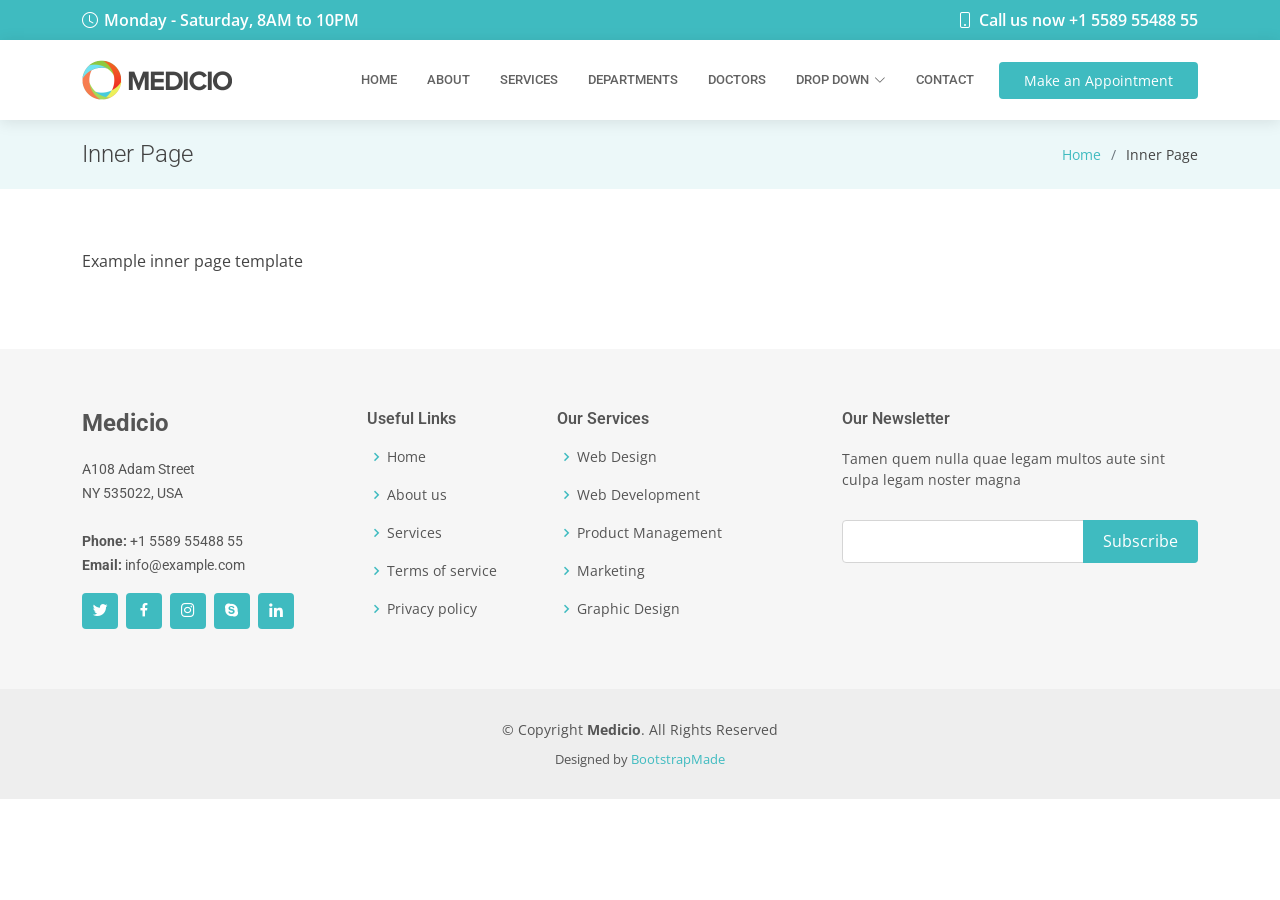
<file: wwwroot/Medicio/Medicio/inner-page.html>
<!DOCTYPE html>
<html lang="en">

<head>
  <meta charset="utf-8">
  <meta content="width=device-width, initial-scale=1.0" name="viewport">

  <title>Inner Page - Medicio Bootstrap Template</title>
  <meta content="" name="description">
  <meta content="" name="keywords">

  <!-- Favicons -->
  <link href="assets/img/favicon.png" rel="icon">
  <link href="assets/img/apple-touch-icon.png" rel="apple-touch-icon">

  <!-- Google Fonts -->
  <link href="https://fonts.googleapis.com/css?family=Open+Sans:300,300i,400,400i,600,600i,700,700i|Roboto:300,300i,400,400i,500,500i,600,600i,700,700i|Poppins:300,300i,400,400i,500,500i,600,600i,700,700i" rel="stylesheet">

  <!-- Vendor CSS Files -->
  <link href="assets/vendor/fontawesome-free/css/all.min.css" rel="stylesheet">
  <link href="assets/vendor/animate.css/animate.min.css" rel="stylesheet">
  <link href="assets/vendor/aos/aos.css" rel="stylesheet">
  <link href="assets/vendor/bootstrap/css/bootstrap.min.css" rel="stylesheet">
  <link href="assets/vendor/bootstrap-icons/bootstrap-icons.css" rel="stylesheet">
  <link href="assets/vendor/boxicons/css/boxicons.min.css" rel="stylesheet">
  <link href="assets/vendor/glightbox/css/glightbox.min.css" rel="stylesheet">
  <link href="assets/vendor/swiper/swiper-bundle.min.css" rel="stylesheet">

  <!-- Template Main CSS File -->
  <link href="assets/css/style.css" rel="stylesheet">

  <!-- =======================================================
  * Template Name: Medicio - v4.8.2
  * Template URL: https://bootstrapmade.com/medicio-free-bootstrap-theme/
  * Author: BootstrapMade.com
  * License: https://bootstrapmade.com/license/
  ======================================================== -->
</head>

<body>

  <!-- ======= Top Bar ======= -->
  <div id="topbar" class="d-flex align-items-center fixed-top">
    <div class="container d-flex align-items-center justify-content-center justify-content-md-between">
      <div class="align-items-center d-none d-md-flex">
        <i class="bi bi-clock"></i> Monday - Saturday, 8AM to 10PM
      </div>
      <div class="d-flex align-items-center">
        <i class="bi bi-phone"></i> Call us now +1 5589 55488 55
      </div>
    </div>
  </div>

  <!-- ======= Header ======= -->
  <header id="header" class="fixed-top">
    <div class="container d-flex align-items-center">

      <a href="index.html" class="logo me-auto"><img src="assets/img/logo.png" alt=""></a>
      <!-- Uncomment below if you prefer to use an image logo -->
      <!-- <h1 class="logo me-auto"><a href="index.html">Medicio</a></h1> -->

      <nav id="navbar" class="navbar order-last order-lg-0">
        <ul>
          <li><a class="nav-link scrollto " href="#hero">Home</a></li>
          <li><a class="nav-link scrollto" href="#about">About</a></li>
          <li><a class="nav-link scrollto" href="#services">Services</a></li>
          <li><a class="nav-link scrollto" href="#departments">Departments</a></li>
          <li><a class="nav-link scrollto" href="#doctors">Doctors</a></li>
          <li class="dropdown"><a href="#"><span>Drop Down</span> <i class="bi bi-chevron-down"></i></a>
            <ul>
              <li><a href="#">Drop Down 1</a></li>
              <li class="dropdown"><a href="#"><span>Deep Drop Down</span> <i class="bi bi-chevron-right"></i></a>
                <ul>
                  <li><a href="#">Deep Drop Down 1</a></li>
                  <li><a href="#">Deep Drop Down 2</a></li>
                  <li><a href="#">Deep Drop Down 3</a></li>
                  <li><a href="#">Deep Drop Down 4</a></li>
                  <li><a href="#">Deep Drop Down 5</a></li>
                </ul>
              </li>
              <li><a href="#">Drop Down 2</a></li>
              <li><a href="#">Drop Down 3</a></li>
              <li><a href="#">Drop Down 4</a></li>
            </ul>
          </li>
          <li><a class="nav-link scrollto" href="#contact">Contact</a></li>
        </ul>
        <i class="bi bi-list mobile-nav-toggle"></i>
      </nav><!-- .navbar -->

      <a href="#appointment" class="appointment-btn scrollto"><span class="d-none d-md-inline">Make an</span> Appointment</a>

    </div>
  </header><!-- End Header -->

  <main id="main">

    <!-- ======= Breadcrumbs Section ======= -->
    <section class="breadcrumbs">
      <div class="container">

        <div class="d-flex justify-content-between align-items-center">
          <h2>Inner Page</h2>
          <ol>
            <li><a href="index.html">Home</a></li>
            <li>Inner Page</li>
          </ol>
        </div>

      </div>
    </section><!-- End Breadcrumbs Section -->

    <section class="inner-page">
      <div class="container">
        <p>
          Example inner page template
        </p>
      </div>
    </section>

  </main><!-- End #main -->

  <!-- ======= Footer ======= -->
  <footer id="footer">
    <div class="footer-top">
      <div class="container">
        <div class="row">

          <div class="col-lg-3 col-md-6">
            <div class="footer-info">
              <h3>Medicio</h3>
              <p>
                A108 Adam Street <br>
                NY 535022, USA<br><br>
                <strong>Phone:</strong> +1 5589 55488 55<br>
                <strong>Email:</strong> info@example.com<br>
              </p>
              <div class="social-links mt-3">
                <a href="#" class="twitter"><i class="bx bxl-twitter"></i></a>
                <a href="#" class="facebook"><i class="bx bxl-facebook"></i></a>
                <a href="#" class="instagram"><i class="bx bxl-instagram"></i></a>
                <a href="#" class="google-plus"><i class="bx bxl-skype"></i></a>
                <a href="#" class="linkedin"><i class="bx bxl-linkedin"></i></a>
              </div>
            </div>
          </div>

          <div class="col-lg-2 col-md-6 footer-links">
            <h4>Useful Links</h4>
            <ul>
              <li><i class="bx bx-chevron-right"></i> <a href="#">Home</a></li>
              <li><i class="bx bx-chevron-right"></i> <a href="#">About us</a></li>
              <li><i class="bx bx-chevron-right"></i> <a href="#">Services</a></li>
              <li><i class="bx bx-chevron-right"></i> <a href="#">Terms of service</a></li>
              <li><i class="bx bx-chevron-right"></i> <a href="#">Privacy policy</a></li>
            </ul>
          </div>

          <div class="col-lg-3 col-md-6 footer-links">
            <h4>Our Services</h4>
            <ul>
              <li><i class="bx bx-chevron-right"></i> <a href="#">Web Design</a></li>
              <li><i class="bx bx-chevron-right"></i> <a href="#">Web Development</a></li>
              <li><i class="bx bx-chevron-right"></i> <a href="#">Product Management</a></li>
              <li><i class="bx bx-chevron-right"></i> <a href="#">Marketing</a></li>
              <li><i class="bx bx-chevron-right"></i> <a href="#">Graphic Design</a></li>
            </ul>
          </div>

          <div class="col-lg-4 col-md-6 footer-newsletter">
            <h4>Our Newsletter</h4>
            <p>Tamen quem nulla quae legam multos aute sint culpa legam noster magna</p>
            <form action="" method="post">
              <input type="email" name="email"><input type="submit" value="Subscribe">
            </form>

          </div>

        </div>
      </div>
    </div>

    <div class="container">
      <div class="copyright">
        &copy; Copyright <strong><span>Medicio</span></strong>. All Rights Reserved
      </div>
      <div class="credits">
        <!-- All the links in the footer should remain intact. -->
        <!-- You can delete the links only if you purchased the pro version. -->
        <!-- Licensing information: https://bootstrapmade.com/license/ -->
        <!-- Purchase the pro version with working PHP/AJAX contact form: https://bootstrapmade.com/medicio-free-bootstrap-theme/ -->
        Designed by <a href="https://bootstrapmade.com/">BootstrapMade</a>
      </div>
    </div>
  </footer><!-- End Footer -->

  <div id="preloader"></div>
  <a href="#" class="back-to-top d-flex align-items-center justify-content-center"><i class="bi bi-arrow-up-short"></i></a>

  <!-- Vendor JS Files -->
  <script src="assets/vendor/purecounter/purecounter_vanilla.js"></script>
  <script src="assets/vendor/aos/aos.js"></script>
  <script src="assets/vendor/bootstrap/js/bootstrap.bundle.min.js"></script>
  <script src="assets/vendor/glightbox/js/glightbox.min.js"></script>
  <script src="assets/vendor/swiper/swiper-bundle.min.js"></script>
  <script src="assets/vendor/php-email-form/validate.js"></script>

  <!-- Template Main JS File -->
  <script src="assets/js/main.js"></script>

</body>

</html>
</file>
<file: wwwroot/Medicio/Medicio/assets/css/style.css>
/**
* Template Name: Medicio - v4.8.2
* Template URL: https://bootstrapmade.com/medicio-free-bootstrap-theme/
* Author: BootstrapMade.com
* License: https://bootstrapmade.com/license/
*/

/*--------------------------------------------------------------
# General
--------------------------------------------------------------*/
body {
  font-family: "Open Sans", sans-serif;
  color: #444444;
}

a {
  color: #3fbbc0;
  text-decoration: none;
}

a:hover {
  color: #65c9cd;
  text-decoration: none;
}

h1,
h2,
h3,
h4,
h5,
h6 {
  font-family: "Roboto", sans-serif;
}

/*--------------------------------------------------------------
# Preloader
--------------------------------------------------------------*/
#preloader {
  position: fixed;
  top: 0;
  left: 0;
  right: 0;
  bottom: 0;
  z-index: 9999;
  overflow: hidden;
  background: #fff;
}

#preloader:before {
  content: "";
  position: fixed;
  top: calc(50% - 30px);
  left: calc(50% - 30px);
  border: 6px solid #3fbbc0;
  border-top-color: #ecf8f9;
  border-radius: 50%;
  width: 60px;
  height: 60px;
  -webkit-animation: animate-preloader 1s linear infinite;
  animation: animate-preloader 1s linear infinite;
}

@-webkit-keyframes animate-preloader {
  0% {
    transform: rotate(0deg);
  }

  100% {
    transform: rotate(360deg);
  }
}

@keyframes animate-preloader {
  0% {
    transform: rotate(0deg);
  }

  100% {
    transform: rotate(360deg);
  }
}

/*--------------------------------------------------------------
# Back to top button
--------------------------------------------------------------*/
.back-to-top {
  position: fixed;
  visibility: hidden;
  opacity: 0;
  right: 15px;
  bottom: 15px;
  z-index: 996;
  background: #3fbbc0;
  width: 40px;
  height: 40px;
  border-radius: 4px;
  transition: all 0.4s;
}

.back-to-top i {
  font-size: 28px;
  color: #fff;
  line-height: 0;
}

.back-to-top:hover {
  background: #5ec6ca;
  color: #fff;
}

.back-to-top.active {
  visibility: visible;
  opacity: 1;
}

/*--------------------------------------------------------------
# Disable aos animation delay on mobile devices
--------------------------------------------------------------*/
@media screen and (max-width: 768px) {
  [data-aos-delay] {
    transition-delay: 0 !important;
  }
}

/*--------------------------------------------------------------
# Top Bar
--------------------------------------------------------------*/
#topbar {
  background: #3fbbc0;
  color: #fff;
  height: 40px;
  font-size: 16px;
  font-weight: 600;
  z-index: 996;
  transition: all 0.5s;
}

#topbar.topbar-scrolled {
  top: -40px;
}

#topbar i {
  padding-right: 6px;
  line-height: 0;
}

/*--------------------------------------------------------------
# Header
--------------------------------------------------------------*/
#header {
  background: #fff;
  transition: all 0.5s;
  z-index: 997;
  padding: 20px 0;
  top: 40px;
  box-shadow: 0px 2px 15px rgba(0, 0, 0, 0.1);
}

@media (max-width: 992px) {
  #header {
    padding: 15px 0;
  }
}

#header.header-scrolled {
  top: 0;
}

#header .logo {
  font-size: 28px;
  margin: 0;
  padding: 0;
  line-height: 1;
  font-weight: 600;
  letter-spacing: 0.5px;
  text-transform: uppercase;
}

#header .logo a {
  color: #555555;
}

#header .logo img {
  max-height: 40px;
}

/**
* Appointment Button
*/
.appointment-btn {
  margin-left: 25px;
  background: #3fbbc0;
  color: #fff;
  border-radius: 4px;
  padding: 8px 25px;
  white-space: nowrap;
  transition: 0.3s;
  font-size: 14px;
  display: inline-block;
}

.appointment-btn:hover {
  background: #65c9cd;
  color: #fff;
}

@media (max-width: 768px) {
  .appointment-btn {
    margin: 0 15px 0 0;
    padding: 6px 15px;
  }
}

/*--------------------------------------------------------------
# Navigation Menu
--------------------------------------------------------------*/
/**
* Desktop Navigation 
*/
.navbar {
  padding: 0;
}

.navbar ul {
  margin: 0;
  padding: 0;
  display: flex;
  list-style: none;
  align-items: center;
}

.navbar li {
  position: relative;
}

.navbar a,
.navbar a:focus {
  display: flex;
  align-items: center;
  justify-content: space-between;
  padding: 10px 0 10px 30px;
  font-family: "Roboto", sans-serif;
  font-size: 13px;
  color: #626262;
  white-space: nowrap;
  transition: 0.3s;
  text-transform: uppercase;
  font-weight: 500;
}

.navbar a i,
.navbar a:focus i {
  font-size: 12px;
  line-height: 0;
  margin-left: 5px;
}

.navbar a:hover,
.navbar .active,
.navbar .active:focus,
.navbar li:hover>a {
  color: #3fbbc0;
}

.navbar .dropdown ul {
  display: block;
  position: absolute;
  left: 14px;
  top: calc(100% + 30px);
  margin: 0;
  padding: 10px 0;
  z-index: 99;
  opacity: 0;
  visibility: hidden;
  background: #fff;
  box-shadow: 0px 0px 30px rgba(127, 137, 161, 0.25);
  transition: 0.3s;
  border-radius: 4px;
}

.navbar .dropdown ul li {
  min-width: 200px;
}

.navbar .dropdown ul a {
  padding: 10px 20px;
  text-transform: none;
}

.navbar .dropdown ul a i {
  font-size: 12px;
}

.navbar .dropdown ul a:hover,
.navbar .dropdown ul .active:hover,
.navbar .dropdown ul li:hover>a {
  color: #3fbbc0;
}

.navbar .dropdown:hover>ul {
  opacity: 1;
  top: 100%;
  visibility: visible;
}

.navbar .dropdown .dropdown ul {
  top: 0;
  left: calc(100% - 30px);
  visibility: hidden;
}

.navbar .dropdown .dropdown:hover>ul {
  opacity: 1;
  top: 0;
  left: 100%;
  visibility: visible;
}

@media (max-width: 1366px) {
  .navbar .dropdown .dropdown ul {
    left: -90%;
  }

  .navbar .dropdown .dropdown:hover>ul {
    left: -100%;
  }
}

/**
* Mobile Navigation 
*/
.mobile-nav-toggle {
  color: #555555;
  font-size: 28px;
  cursor: pointer;
  display: none;
  line-height: 0;
  transition: 0.5s;
}

.mobile-nav-toggle.bi-x {
  color: #fff;
}

@media (max-width: 991px) {
  .mobile-nav-toggle {
    display: block;
  }

  .navbar ul {
    display: none;
  }
}

.navbar-mobile {
  position: fixed;
  overflow: hidden;
  top: 0;
  right: 0;
  left: 0;
  bottom: 0;
  background: rgba(60, 60, 60, 0.9);
  transition: 0.3s;
  z-index: 999;
}

.navbar-mobile .mobile-nav-toggle {
  position: absolute;
  top: 15px;
  right: 15px;
}

.navbar-mobile ul {
  display: block;
  position: absolute;
  top: 55px;
  right: 15px;
  bottom: 15px;
  left: 15px;
  padding: 10px 0;
  border-radius: 8px;
  background-color: #fff;
  overflow-y: auto;
  transition: 0.3s;
}

.navbar-mobile a,
.navbar-mobile a:focus {
  padding: 10px 20px;
  font-size: 15px;
  color: #555555;
}

.navbar-mobile a:hover,
.navbar-mobile .active,
.navbar-mobile li:hover>a {
  color: #3fbbc0;
}

.navbar-mobile .dropdown ul {
  position: static;
  display: none;
  margin: 10px 20px;
  padding: 10px 0;
  z-index: 99;
  opacity: 1;
  visibility: visible;
  background: #fff;
  box-shadow: 0px 0px 30px rgba(127, 137, 161, 0.25);
}

.navbar-mobile .dropdown ul li {
  min-width: 200px;
}

.navbar-mobile .dropdown ul a {
  padding: 10px 20px;
}

.navbar-mobile .dropdown ul a i {
  font-size: 12px;
}

.navbar-mobile .dropdown ul a:hover,
.navbar-mobile .dropdown ul .active:hover,
.navbar-mobile .dropdown ul li:hover>a {
  color: #3fbbc0;
}

.navbar-mobile .dropdown>.dropdown-active {
  display: block;
}

/*--------------------------------------------------------------
# Hero Section
--------------------------------------------------------------*/
#hero {
  width: 100%;
  height: 100vh;
  background-color: rgba(60, 60, 60, 0.8);
  overflow: hidden;
  position: relative;
}

#hero .carousel,
#hero .carousel-inner,
#hero .carousel-item,
#hero .carousel-item::before {
  position: absolute;
  top: 0;
  right: 0;
  left: 0;
  bottom: 0;
}

#hero .carousel-item {
  background-size: cover;
  background-position: center;
  background-repeat: no-repeat;
  display: flex;
  justify-content: center;
  align-items: flex-end;
}

#hero .container {
  text-align: center;
  background: rgba(255, 255, 255, 0.9);
  padding-top: 30px;
  padding-bottom: 30px;
  margin-bottom: 50px;
  border-top: 4px solid #3fbbc0;
}

@media (max-width: 1200px) {
  #hero .container {
    margin-left: 50px;
    margin-right: 50px;
  }
}

#hero h2 {
  color: #2f2f2f;
  margin-bottom: 20px;
  font-size: 36px;
  font-weight: 700;
}

#hero p {
  margin: 0 auto 30px auto;
  color: #555555;
}

#hero .carousel-inner .carousel-item {
  transition-property: opacity;
  background-position: center top;
}

#hero .carousel-inner .carousel-item,
#hero .carousel-inner .active.carousel-item-start,
#hero .carousel-inner .active.carousel-item-end {
  opacity: 0;
}

#hero .carousel-inner .active,
#hero .carousel-inner .carousel-item-next.carousel-item-start,
#hero .carousel-inner .carousel-item-prev.carousel-item-end {
  opacity: 1;
  transition: 0.5s;
}

#hero .carousel-inner .carousel-item-next,
#hero .carousel-inner .carousel-item-prev,
#hero .carousel-inner .active.carousel-item-start,
#hero .carousel-inner .active.carousel-item-end {
  left: 0;
  transform: translate3d(0, 0, 0);
}

#hero .carousel-control-next-icon,
#hero .carousel-control-prev-icon {
  background: none;
  font-size: 30px;
  line-height: 0;
  width: auto;
  height: auto;
  background: rgba(63, 187, 192, 0.8);
  border-radius: 50px;
  transition: 0.3s;
  color: rgba(255, 255, 255, 0.5);
  width: 54px;
  height: 54px;
  display: flex;
  align-items: center;
  justify-content: center;
}

#hero .carousel-control-next-icon:hover,
#hero .carousel-control-prev-icon:hover {
  background: #3fbbc0;
  color: rgba(255, 255, 255, 0.8);
}

#hero .carousel-indicators li {
  cursor: pointer;
  background: #fff;
  overflow: hidden;
  border: 0;
  width: 12px;
  height: 12px;
  border-radius: 50px;
  opacity: 0.6;
  transition: 0.3s;
}

#hero .carousel-indicators li.active {
  opacity: 1;
  background: #3fbbc0;
}

#hero .btn-get-started {
  font-family: "Roboto", sans-serif;
  font-weight: 500;
  font-size: 14px;
  letter-spacing: 1px;
  display: inline-block;
  padding: 14px 32px;
  border-radius: 4px;
  transition: 0.5s;
  line-height: 1;
  color: #fff;
  background: #3fbbc0;
}

#hero .btn-get-started:hover {
  background: #65c9cd;
}

@media (max-width: 992px) {
  #hero {
    height: 100vh;
  }

  #hero .container {
    margin-top: 100px;
  }
}

@media (max-width: 768px) {
  #hero h2 {
    font-size: 28px;
  }
}

@media (min-width: 1024px) {

  #hero .carousel-control-prev,
  #hero .carousel-control-next {
    width: 5%;
  }
}

@media (max-height: 500px) {
  #hero {
    height: 160vh;
  }
}

/*--------------------------------------------------------------
# Sections General
--------------------------------------------------------------*/
section {
  padding: 60px 0;
  overflow: hidden;
}

.section-bg {
  background-color: #f7fcfc;
}

.section-title {
  text-align: center;
  padding-bottom: 30px;
}

.section-title h2 {
  font-size: 32px;
  font-weight: bold;
  text-transform: uppercase;
  margin-bottom: 20px;
  padding-bottom: 20px;
  position: relative;
}

.section-title h2::after {
  content: "";
  position: absolute;
  display: block;
  width: 50px;
  height: 3px;
  background: #3fbbc0;
  bottom: 0;
  left: calc(50% - 25px);
}

.section-title p {
  margin-bottom: 0;
}

/*--------------------------------------------------------------
# Breadcrumbs
--------------------------------------------------------------*/
.breadcrumbs {
  padding: 20px 0;
  background-color: #ecf8f9;
  min-height: 40px;
  margin-top: 120px;
}

@media (max-width: 992px) {
  .breadcrumbs {
    margin-top: 70px;
  }
}

.breadcrumbs h2 {
  font-size: 24px;
  font-weight: 300;
  margin: 0;
}

@media (max-width: 992px) {
  .breadcrumbs h2 {
    margin: 0 0 10px 0;
  }
}

.breadcrumbs ol {
  display: flex;
  flex-wrap: wrap;
  list-style: none;
  padding: 0;
  margin: 0;
  font-size: 14px;
}

.breadcrumbs ol li+li {
  padding-left: 10px;
}

.breadcrumbs ol li+li::before {
  display: inline-block;
  padding-right: 10px;
  color: #6c757d;
  content: "/";
}

@media (max-width: 768px) {
  .breadcrumbs .d-flex {
    display: block !important;
  }

  .breadcrumbs ol {
    display: block;
  }

  .breadcrumbs ol li {
    display: inline-block;
  }
}

/*--------------------------------------------------------------
# Featured Services
--------------------------------------------------------------*/
.featured-services .icon-box {
  padding: 30px;
  position: relative;
  overflow: hidden;
  background: #fff;
  box-shadow: 0 0 29px 0 rgba(68, 88, 144, 0.12);
  transition: all 0.3s ease-in-out;
  border-radius: 8px;
  z-index: 1;
}

.featured-services .icon-box::before {
  content: "";
  position: absolute;
  background: #d9f1f2;
  right: 0;
  left: 0;
  bottom: 0;
  top: 100%;
  transition: all 0.3s;
  z-index: -1;
}

.featured-services .icon-box:hover::before {
  background: #3fbbc0;
  top: 0;
  border-radius: 0px;
}

.featured-services .icon {
  margin-bottom: 15px;
}

.featured-services .icon i {
  font-size: 48px;
  line-height: 1;
  color: #3fbbc0;
  transition: all 0.3s ease-in-out;
}

.featured-services .title {
  font-weight: 700;
  margin-bottom: 15px;
  font-size: 18px;
}

.featured-services .title a {
  color: #111;
}

.featured-services .description {
  font-size: 15px;
  line-height: 28px;
  margin-bottom: 0;
}

.featured-services .icon-box:hover .title a,
.featured-services .icon-box:hover .description {
  color: #fff;
}

.featured-services .icon-box:hover .icon i {
  color: #fff;
}

/*--------------------------------------------------------------
# Cta
--------------------------------------------------------------*/
.cta {
  background: #3fbbc0;
  color: #fff;
  background-size: cover;
  padding: 60px 0;
}

.cta h3 {
  font-size: 28px;
  font-weight: 700;
}

.cta .cta-btn {
  font-family: "Roboto", sans-serif;
  font-weight: 500;
  font-size: 16px;
  letter-spacing: 1px;
  display: inline-block;
  padding: 10px 35px;
  border-radius: 25px;
  transition: 0.5s;
  margin-top: 10px;
  border: 2px solid #fff;
  color: #fff;
}

.cta .cta-btn:hover {
  background: #fff;
  color: #3fbbc0;
}

/*--------------------------------------------------------------
# About Us
--------------------------------------------------------------*/
.about .content h3 {
  font-weight: 600;
  font-size: 26px;
}

.about .content ul {
  list-style: none;
  padding: 0;
}

.about .content ul li {
  padding-bottom: 10px;
}

.about .content ul i {
  font-size: 20px;
  padding-right: 4px;
  color: #3fbbc0;
}

.about .content p:last-child {
  margin-bottom: 0;
}

/*--------------------------------------------------------------
# Counts
--------------------------------------------------------------*/
.counts {
  padding-bottom: 30px;
}

.counts .count-box {
  box-shadow: -10px -5px 40px 0 rgba(0, 0, 0, 0.1);
  padding: 30px;
  width: 100%;
}

.counts .count-box i {
  display: block;
  font-size: 30px;
  color: #3fbbc0;
  float: left;
}

.counts .count-box span {
  font-size: 42px;
  line-height: 24px;
  display: block;
  font-weight: 700;
  color: #555555;
  margin-left: 50px;
}

.counts .count-box p {
  padding: 30px 0 0 0;
  margin: 0;
  font-family: "Roboto", sans-serif;
  font-size: 14px;
}

.counts .count-box a {
  font-weight: 600;
  display: block;
  margin-top: 20px;
  color: #7b7b7b;
  font-size: 15px;
  font-family: "Poppins", sans-serif;
  transition: ease-in-out 0.3s;
}

.counts .count-box a:hover {
  color: #3fbbc0;
}

/*--------------------------------------------------------------
# Features
--------------------------------------------------------------*/
.features .icon-box h4 {
  font-size: 20px;
  font-weight: 700;
  margin: 5px 0 10px 60px;
}

.features .icon-box i {
  font-size: 48px;
  float: left;
  color: #3fbbc0;
}

.features .icon-box p {
  font-size: 15px;
  color: #848484;
  margin-left: 60px;
}

.features .image {
  background-position: center center;
  background-repeat: no-repeat;
  background-size: cover;
  min-height: 400px;
}

/*--------------------------------------------------------------
# Services
--------------------------------------------------------------*/
.services .icon-box {
  margin-bottom: 20px;
  text-align: center;
}

.services .icon {
  display: inline-flex;
  justify-content: center;
  align-items: center;
  width: 80px;
  height: 80px;
  margin-bottom: 20px;
  background: #fff;
  border-radius: 50%;
  transition: 0.5s;
  color: #3fbbc0;
  overflow: hidden;
  box-shadow: 0px 0 25px rgba(0, 0, 0, 0.15);
}

.services .icon i {
  font-size: 36px;
  line-height: 0;
}

.services .icon-box:hover .icon {
  box-shadow: 0px 0 25px rgba(63, 187, 192, 0.3);
}

.services .title {
  font-weight: 600;
  margin-bottom: 15px;
  font-size: 18px;
  position: relative;
  padding-bottom: 15px;
}

.services .title a {
  color: #444444;
  transition: 0.3s;
}

.services .title a:hover {
  color: #3fbbc0;
}

.services .title::after {
  content: "";
  position: absolute;
  display: block;
  width: 50px;
  height: 2px;
  background: #3fbbc0;
  bottom: 0;
  left: calc(50% - 25px);
}

.services .description {
  line-height: 24px;
  font-size: 14px;
}

/*--------------------------------------------------------------
# Appointments
--------------------------------------------------------------*/
.appointment .php-email-form {
  width: 100%;
}

.appointment .php-email-form .form-group {
  padding-bottom: 8px;
}

.appointment .php-email-form .validate {
  display: none;
  color: red;
  margin: 0 0 15px 0;
  font-weight: 400;
  font-size: 13px;
}

.appointment .php-email-form .error-message {
  display: none;
  color: #fff;
  background: #ed3c0d;
  text-align: left;
  padding: 15px;
  font-weight: 600;
}

.appointment .php-email-form .error-message br+br {
  margin-top: 25px;
}

.appointment .php-email-form .sent-message {
  display: none;
  color: #fff;
  background: #18d26e;
  text-align: center;
  padding: 15px;
  font-weight: 600;
}

.appointment .php-email-form .loading {
  display: none;
  background: #fff;
  text-align: center;
  padding: 15px;
}

.appointment .php-email-form .loading:before {
  content: "";
  display: inline-block;
  border-radius: 50%;
  width: 24px;
  height: 24px;
  margin: 0 10px -6px 0;
  border: 3px solid #18d26e;
  border-top-color: #eee;
  -webkit-animation: animate-loading 1s linear infinite;
  animation: animate-loading 1s linear infinite;
}

.appointment .php-email-form input,
.appointment .php-email-form textarea,
.appointment .php-email-form select {
  border-radius: 0;
  box-shadow: none;
  font-size: 14px;
  padding: 10px !important;
}

.appointment .php-email-form input:focus,
.appointment .php-email-form textarea:focus,
.appointment .php-email-form select:focus {
  border-color: #3fbbc0;
}

.appointment .php-email-form input,
.appointment .php-email-form select {
  height: 44px;
}

.appointment .php-email-form textarea {
  padding: 10px 12px;
}

.appointment .php-email-form button[type=submit] {
  background: #3fbbc0;
  border: 0;
  padding: 10px 35px;
  color: #fff;
  transition: 0.4s;
  border-radius: 50px;
}

.appointment .php-email-form button[type=submit]:hover {
  background: #52c2c6;
}

/*--------------------------------------------------------------
# Departments
--------------------------------------------------------------*/
.departments .nav-tabs {
  border: 0;
}

.departments .nav-link {
  border: 0;
  padding: 20px;
  color: #555555;
  border-radius: 0;
  border-left: 5px solid #fff;
  cursor: pointer;
}

.departments .nav-link h4 {
  font-size: 18px;
  font-weight: 600;
  transition: 0.3s;
}

.departments .nav-link p {
  font-size: 14px;
  margin-bottom: 0;
}

.departments .nav-link:hover h4 {
  color: #3fbbc0;
}

.departments .nav-link.active {
  background: #f7fcfc;
  border-color: #3fbbc0;
}

.departments .nav-link.active h4 {
  color: #3fbbc0;
}

.departments .tab-pane.active {
  -webkit-animation: slide-down 0.5s ease-out;
  animation: slide-down 0.5s ease-out;
}

.departments .tab-pane img {
  float: left;
  max-width: 300px;
  padding: 0 15px 15px 0;
}

@media (max-width: 768px) {
  .departments .tab-pane img {
    float: none;
    padding: 0 0 15px 0;
    max-width: 100%;
  }
}

.departments .tab-pane h3 {
  font-size: 26px;
  font-weight: 600;
  margin-bottom: 20px;
  color: #3fbbc0;
}

.departments .tab-pane p {
  color: #777777;
}

.departments .tab-pane p:last-child {
  margin-bottom: 0;
}

@-webkit-keyframes slide-down {
  0% {
    opacity: 0;
  }

  100% {
    opacity: 1;
  }
}

@keyframes slide-down {
  0% {
    opacity: 0;
  }

  100% {
    opacity: 1;
  }
}

/*--------------------------------------------------------------
# Testimonials
--------------------------------------------------------------*/
.testimonials .testimonials-carousel,
.testimonials .testimonials-slider {
  overflow: hidden;
}

.testimonials .testimonial-item {
  box-sizing: content-box;
  min-height: 320px;
}

.testimonials .testimonial-item .testimonial-img {
  width: 90px;
  border-radius: 50%;
  margin: -40px 0 0 40px;
  position: relative;
  z-index: 2;
  border: 6px solid #fff;
}

.testimonials .testimonial-item h3 {
  font-size: 18px;
  font-weight: bold;
  margin: 10px 0 5px 45px;
  color: #111;
}

.testimonials .testimonial-item h4 {
  font-size: 14px;
  color: #999;
  margin: 0 0 0 45px;
}

.testimonials .testimonial-item .quote-icon-left,
.testimonials .testimonial-item .quote-icon-right {
  color: #b2e4e6;
  font-size: 26px;
}

.testimonials .testimonial-item .quote-icon-left {
  display: inline-block;
  left: -5px;
  position: relative;
}

.testimonials .testimonial-item .quote-icon-right {
  display: inline-block;
  right: -5px;
  position: relative;
  top: 10px;
}

.testimonials .testimonial-item p {
  font-style: italic;
  margin: 0 15px 0 15px;
  padding: 20px 20px 60px 20px;
  background: #f0fafa;
  position: relative;
  border-radius: 6px;
  position: relative;
  z-index: 1;
}

.testimonials .swiper-pagination {
  margin-top: 20px;
  position: relative;
}

.testimonials .swiper-pagination .swiper-pagination-bullet {
  width: 12px;
  height: 12px;
  background-color: #fff;
  opacity: 1;
  border: 1px solid #3fbbc0;
}

.testimonials .swiper-pagination .swiper-pagination-bullet-active {
  background-color: #3fbbc0;
}

/*--------------------------------------------------------------
# Doctors
--------------------------------------------------------------*/
.doctors .member {
  margin-bottom: 20px;
  overflow: hidden;
  text-align: center;
  border-radius: 4px;
  background: #fff;
  box-shadow: 0px 2px 15px rgba(63, 187, 192, 0.1);
}

.doctors .member .member-img {
  position: relative;
  overflow: hidden;
}

.doctors .member .social {
  position: absolute;
  left: 0;
  bottom: 0;
  right: 0;
  height: 40px;
  opacity: 0;
  transition: ease-in-out 0.3s;
  background: rgba(255, 255, 255, 0.85);
  display: flex;
  align-items: center;
  justify-content: center;
}

.doctors .member .social a {
  transition: color 0.3s;
  color: #555555;
  margin: 0 10px;
  display: inline-flex;
  align-items: center;
  justify-content: center;
}

.doctors .member .social a i {
  line-height: 0;
}

.doctors .member .social a:hover {
  color: #3fbbc0;
}

.doctors .member .social i {
  font-size: 18px;
  margin: 0 2px;
}

.doctors .member .member-info {
  padding: 25px 15px;
}

.doctors .member .member-info h4 {
  font-weight: 700;
  margin-bottom: 5px;
  font-size: 18px;
  color: #555555;
}

.doctors .member .member-info span {
  display: block;
  font-size: 13px;
  font-weight: 400;
  color: #aaaaaa;
}

.doctors .member .member-info p {
  font-style: italic;
  font-size: 14px;
  line-height: 26px;
  color: #777777;
}

.doctors .member:hover .social {
  opacity: 1;
}

/*--------------------------------------------------------------
# Gallery
--------------------------------------------------------------*/
.gallery {
  overflow: hidden;
}

.gallery .swiper-pagination {
  margin-top: 20px;
  position: relative;
}

.gallery .swiper-pagination .swiper-pagination-bullet {
  width: 12px;
  height: 12px;
  background-color: #fff;
  opacity: 1;
  border: 1px solid #3fbbc0;
}

.gallery .swiper-pagination .swiper-pagination-bullet-active {
  background-color: #3fbbc0;
}

.gallery .swiper-slide-active {
  text-align: center;
}

@media (min-width: 992px) {
  .gallery .swiper-wrapper {
    padding: 40px 0;
  }

  .gallery .swiper-slide-active {
    border: 6px solid #3fbbc0;
    padding: 4px;
    background: #fff;
    z-index: 1;
    transform: scale(1.2);
    margin-top: 10px;
  }
}

/*--------------------------------------------------------------
# Pricing
--------------------------------------------------------------*/
.pricing .box {
  padding: 20px;
  background: #fff;
  text-align: center;
  box-shadow: 0px 0px 4px rgba(0, 0, 0, 0.12);
  border-radius: 4px;
  position: relative;
  overflow: hidden;
}

.pricing h3 {
  font-weight: 400;
  margin: -20px -20px 20px -20px;
  padding: 20px 15px;
  font-size: 16px;
  font-weight: 600;
  color: #777777;
  background: #f8f8f8;
}

.pricing h4 {
  font-size: 36px;
  color: #3fbbc0;
  font-weight: 600;
  font-family: "Poppins", sans-serif;
  margin-bottom: 20px;
}

.pricing h4 sup {
  font-size: 20px;
  top: -15px;
  left: -3px;
}

.pricing h4 span {
  color: #bababa;
  font-size: 16px;
  font-weight: 300;
}

.pricing ul {
  padding: 0;
  list-style: none;
  color: #444444;
  text-align: center;
  line-height: 20px;
  font-size: 14px;
}

.pricing ul li {
  padding-bottom: 16px;
}

.pricing ul i {
  color: #3fbbc0;
  font-size: 18px;
  padding-right: 4px;
}

.pricing ul .na {
  color: #ccc;
  text-decoration: line-through;
}

.pricing .btn-wrap {
  margin: 20px -20px -20px -20px;
  padding: 20px 15px;
  background: #f8f8f8;
  text-align: center;
}

.pricing .btn-buy {
  background: #3fbbc0;
  display: inline-block;
  padding: 8px 35px 10px 35px;
  border-radius: 4px;
  color: #fff;
  transition: none;
  font-size: 14px;
  font-weight: 400;
  font-family: "Roboto", sans-serif;
  font-weight: 600;
  transition: 0.3s;
}

.pricing .btn-buy:hover {
  background: #65c9cd;
}

.pricing .featured h3 {
  color: #fff;
  background: #3fbbc0;
}

.pricing .advanced {
  width: 200px;
  position: absolute;
  top: 18px;
  right: -68px;
  transform: rotate(45deg);
  z-index: 1;
  font-size: 14px;
  padding: 1px 0 3px 0;
  background: #3fbbc0;
  color: #fff;
}

/*--------------------------------------------------------------
# Frequently Asked Questioins
--------------------------------------------------------------*/
.faq {
  padding: 60px 0;
}

.faq .faq-list {
  padding: 0;
  list-style: none;
}

.faq .faq-list li {
  border-bottom: 1px solid #d9f1f2;
  margin-bottom: 20px;
  padding-bottom: 20px;
}

.faq .faq-list .question {
  display: block;
  position: relative;
  font-family: #3fbbc0;
  font-size: 18px;
  line-height: 24px;
  font-weight: 400;
  padding-left: 25px;
  cursor: pointer;
  color: #32969a;
  transition: 0.3s;
}

.faq .faq-list i {
  font-size: 16px;
  position: absolute;
  left: 0;
  top: -2px;
}

.faq .faq-list p {
  margin-bottom: 0;
  padding: 10px 0 0 25px;
}

.faq .faq-list .icon-show {
  display: none;
}

.faq .faq-list .collapsed {
  color: black;
}

.faq .faq-list .collapsed:hover {
  color: #3fbbc0;
}

.faq .faq-list .collapsed .icon-show {
  display: inline-block;
  transition: 0.6s;
}

.faq .faq-list .collapsed .icon-close {
  display: none;
  transition: 0.6s;
}

/*--------------------------------------------------------------
# Contact
--------------------------------------------------------------*/
.contact .info-box {
  color: #444444;
  text-align: center;
  box-shadow: 0 0 20px rgba(214, 215, 216, 0.5);
  padding: 20px 0 30px 0;
}

.contact .info-box i {
  font-size: 32px;
  color: #3fbbc0;
  border-radius: 50%;
  padding: 8px;
  border: 2px dotted #c5ebec;
}

.contact .info-box h3 {
  font-size: 20px;
  color: #777777;
  font-weight: 700;
  margin: 10px 0;
}

.contact .info-box p {
  padding: 0;
  line-height: 24px;
  font-size: 14px;
  margin-bottom: 0;
}

.contact .php-email-form {
  box-shadow: 0 0 20px rgba(214, 215, 216, 0.5);
  padding: 30px;
}

.contact .php-email-form .error-message {
  display: none;
  color: #fff;
  background: #ed3c0d;
  text-align: left;
  padding: 15px;
  font-weight: 600;
}

.contact .php-email-form .error-message br+br {
  margin-top: 25px;
}

.contact .php-email-form .sent-message {
  display: none;
  color: #fff;
  background: #18d26e;
  text-align: center;
  padding: 15px;
  font-weight: 600;
}

.contact .php-email-form .loading {
  display: none;
  background: #fff;
  text-align: center;
  padding: 15px;
}

.contact .php-email-form .loading:before {
  content: "";
  display: inline-block;
  border-radius: 50%;
  width: 24px;
  height: 24px;
  margin: 0 10px -6px 0;
  border: 3px solid #18d26e;
  border-top-color: #eee;
  -webkit-animation: animate-loading 1s linear infinite;
  animation: animate-loading 1s linear infinite;
}

.contact .php-email-form input,
.contact .php-email-form textarea {
  border-radius: 4px;
  box-shadow: none;
  font-size: 14px;
}

.contact .php-email-form input:focus,
.contact .php-email-form textarea:focus {
  border-color: #3fbbc0;
}

.contact .php-email-form input {
  padding: 10px 15px;
}

.contact .php-email-form textarea {
  padding: 12px 15px;
}

.contact .php-email-form button[type=submit] {
  background: #3fbbc0;
  border: 0;
  padding: 10px 30px;
  color: #fff;
  transition: 0.4s;
  border-radius: 4px;
}

.contact .php-email-form button[type=submit]:hover {
  background: #65c9cd;
}

@-webkit-keyframes animate-loading {
  0% {
    transform: rotate(0deg);
  }

  100% {
    transform: rotate(360deg);
  }
}

@keyframes animate-loading {
  0% {
    transform: rotate(0deg);
  }

  100% {
    transform: rotate(360deg);
  }
}

/*--------------------------------------------------------------
# Footer
--------------------------------------------------------------*/
#footer {
  background: #eeeeee;
  padding: 0 0 30px 0;
  color: #555555;
  font-size: 14px;
}

#footer .footer-top {
  background: #f6f6f6;
  padding: 60px 0 30px 0;
}

#footer .footer-top .footer-info {
  margin-bottom: 30px;
}

#footer .footer-top .footer-info h3 {
  font-size: 24px;
  margin: 0 0 20px 0;
  padding: 2px 0 2px 0;
  line-height: 1;
  font-weight: 700;
}

#footer .footer-top .footer-info p {
  font-size: 14px;
  line-height: 24px;
  margin-bottom: 0;
  font-family: "Roboto", sans-serif;
}

#footer .footer-top .social-links a {
  font-size: 18px;
  display: inline-block;
  background: #3fbbc0;
  color: #fff;
  line-height: 1;
  padding: 8px 0;
  margin-right: 4px;
  border-radius: 4px;
  text-align: center;
  width: 36px;
  height: 36px;
  transition: 0.3s;
}

#footer .footer-top .social-links a:hover {
  background: #65c9cd;
  text-decoration: none;
}

#footer .footer-top h4 {
  font-size: 16px;
  font-weight: 600;
  position: relative;
  padding-bottom: 12px;
}

#footer .footer-top .footer-links {
  margin-bottom: 30px;
}

#footer .footer-top .footer-links ul {
  list-style: none;
  padding: 0;
  margin: 0;
}

#footer .footer-top .footer-links ul i {
  padding-right: 2px;
  color: #3fbbc0;
  font-size: 18px;
  line-height: 1;
}

#footer .footer-top .footer-links ul li {
  padding: 10px 0;
  display: flex;
  align-items: center;
}

#footer .footer-top .footer-links ul li:first-child {
  padding-top: 0;
}

#footer .footer-top .footer-links ul a {
  color: #555555;
  transition: 0.3s;
  display: inline-block;
  line-height: 1;
}

#footer .footer-top .footer-links ul a:hover {
  color: #3fbbc0;
}

#footer .footer-top .footer-newsletter form {
  margin-top: 30px;
  background: #fff;
  padding: 6px 10px;
  position: relative;
  border: 1px solid #d5d5d5;
  border-radius: 4px;
}

#footer .footer-top .footer-newsletter form input[type=email] {
  border: 0;
  padding: 4px;
  width: calc(100% - 110px);
}

#footer .footer-top .footer-newsletter form input[type=submit] {
  position: absolute;
  top: -1px;
  right: -1px;
  bottom: -1px;
  border: 0;
  background: none;
  font-size: 16px;
  padding: 0 20px;
  background: #3fbbc0;
  color: #fff;
  transition: 0.3s;
  border-radius: 0 4px 4px 0;
}

#footer .footer-top .footer-newsletter form input[type=submit]:hover {
  background: #65c9cd;
}

#footer .copyright {
  text-align: center;
  padding-top: 30px;
}

#footer .credits {
  padding-top: 10px;
  text-align: center;
  font-size: 13px;
}
</file>
